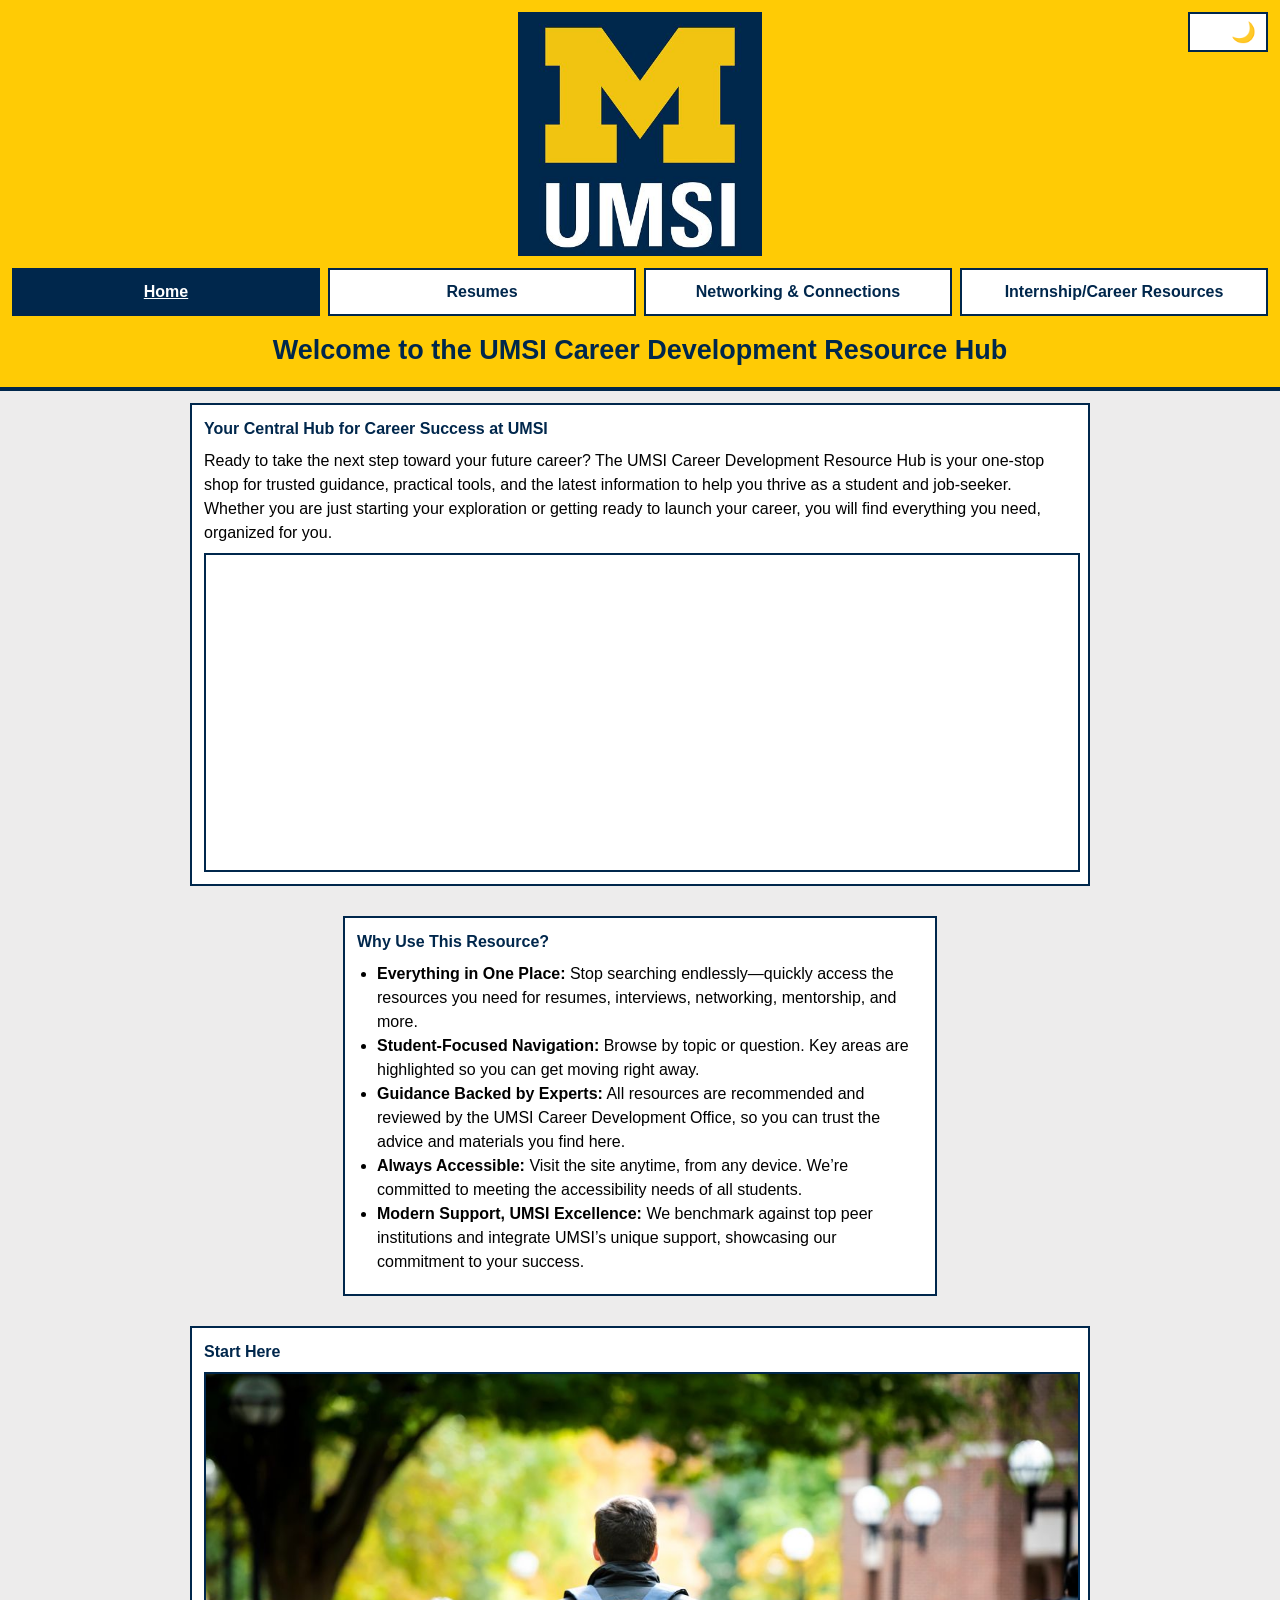
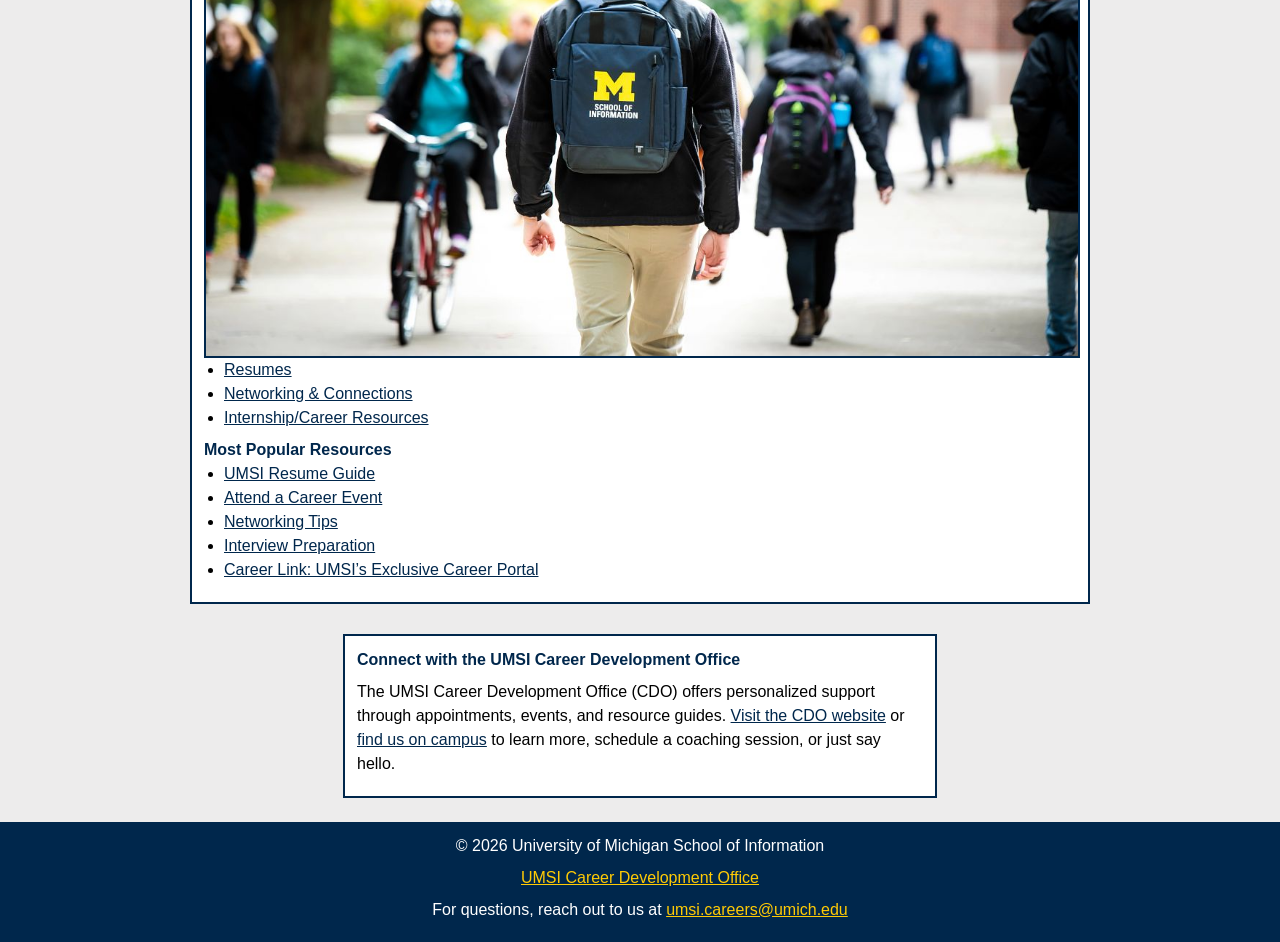
<file: index.html>
<!DOCTYPE html>
<html lang="en">
<head>
    <meta charset="UTF-8">
    <meta name="viewport" content="width=device-width, initial-scale=1.0">
    <link rel="stylesheet" href="css/html5reset.css">
    <link rel="stylesheet" href="css/style.css">
    <title>MSI Career Development Resource Hub</title>
</head>
<body>
<div class="skip"><a href="#main">Skip to Main Content</a></div>

<header>
    <img src="images/UMSI_signature_vertical_informal_solidblue.jpg" alt="UMSI Logo">
    <nav>
        <ul>
            <li><a href="index.html" class="active">Home</a></li>
            <li><a href="resume.html">Resumes</a></li>
            <li><a href="networkingconnections.html">Networking & Connections</a></li>
            <li><a href="internshipsearch.html">Internship/Career Resources</a></li>
        </ul>
    </nav>
    <button id="theme-toggle" aria-label="Toggle light and dark mode" type="button">
        <span class="icon sun">🌞</span>
        <span class="icon moon">🌙</span>
    </button>
    <h1>Welcome to the UMSI Career Development Resource Hub</h1>

</header>
<main id="main" class="container">
<section>
  <h2>Your Central Hub for Career Success at UMSI</h2>
  <p>
    Ready to take the next step toward your future career? The UMSI Career Development Resource Hub is your one-stop shop for trusted guidance, practical tools, and the latest information to help you thrive as a student and job-seeker. Whether you are just starting your exploration or getting ready to launch your career, you will find everything you need, organized for you.
  </p>
  <iframe width="560" height="315" src="https://www.youtube.com/embed/GSjGeDYJ5Nk" title="YouTube video player" frameborder="0" allow="accelerometer; autoplay; clipboard-write; encrypted-media; gyroscope; picture-in-picture; web-share" referrerpolicy="strict-origin-when-cross-origin" allowfullscreen></iframe>
</section>

<section>
  <h2>Why Use This Resource?</h2>


  <ul>
    <li><strong>Everything in One Place:</strong> Stop searching endlessly—quickly access the resources you need for resumes, interviews, networking, mentorship, and more.</li>
    <li><strong>Student-Focused Navigation:</strong> Browse by topic or question. Key areas are highlighted so you can get moving right away.</li>
    <li><strong>Guidance Backed by Experts:</strong> All resources are recommended and reviewed by the UMSI Career Development Office, so you can trust the advice and materials you find here.</li>
    <li><strong>Always Accessible:</strong> Visit the site anytime, from any device. We’re committed to meeting the accessibility needs of all students.</li>
    <li><strong>Modern Support, UMSI Excellence:</strong> We benchmark against top peer institutions and integrate UMSI’s unique support, showcasing our commitment to your success.</li>
  </ul>
</section>
    <section>
  <h2>Start Here</h2>
  <div>
    <img src="images/UMSI_CampusFall_UMSIBackpack_02.jpg" alt="A student wears a UMSI backpack in fall on the drag.">
    <ul>
        <li><a href="resume.html">Resumes</a></li>
        <li><a href="networkingconnections.html">Networking & Connections</a></li>
        <li><a href="internshipsearch.html">Internship/Career Resources</a></li>
    </ul>

  </div>
  <div>
    <h3>Most Popular Resources</h3>
    <ul>
      <li><a href="https://docs.google.com/document/d/1_1GfDJyVGIgE82MZjVhuWT_aB_2Hcj1NN62FUCXoR_o/edit?tab=t.0" target="_blank">UMSI Resume Guide</a></li>
      <li><a href="https://umich.instructure.com/courses/137916/pages/attend-an-event" target="_blank">Attend a Career Event</a></li>
      <li><a href="https://docs.google.com/document/d/18HMt79BU8ovGf9z7_P7No5tuwUS6qHNW5u0sgrepLtE/edit?tab=t.0" target="_blank">Networking Tips</a></li>
      <li><a href="https://docs.google.com/presentation/d/15n-XqsFEntdbkZz89K-ohf7Or1NnCt5CQNDG-6fh2a0/edit?usp=sharing"target="_blank">Interview Preparation</a></li>
      <li><a href="https://si-umich.12twenty.com/Login" target="_blank">Career Link: UMSI’s Exclusive Career Portal</a></li>
    </ul>
  </div>
</section>
<section>
  <h2>Connect with the UMSI Career Development Office</h2>
  <p>
    The UMSI Career Development Office (CDO) offers personalized support through appointments, events, and resource guides. <a href="https://umich.instructure.com/courses/137916" target="_blank">Visit the CDO website</a> or <a href="https://www.si.umich.edu/about-umsi/getting-umsi" target="_blank">find us on campus</a> to learn more, schedule a coaching session, or just say hello.
  </p>
</section>
   
    <!-- Content taken & modified from UMGPT with the prompt, "Write me a webpage of intro content to help meet the following requirements - this is for the home page": and then pasted in the client objectives & project requirements"
    UMGPT. (2025). UMGPT ( GPT-4.1 August 25th version) [Large language model]. -->
</main>
<footer>
    <p>&copy; <span id="year"></span> University of Michigan School of Information</p>
    <p><a href="https://umich.instructure.com/courses/137916">UMSI Career Development Office</a></p>
    <p>For questions, reach out to us at <a href="mailto:umsi.careers@umich.edu">umsi.careers@umich.edu</a></p>
    </footer>
<script>
const themeButton = document.getElementById("theme-toggle");
document.getElementById("year").innerHTML = new Date().getFullYear();

if (localStorage.getItem("theme") === "dark") {
  document.body.classList.add("dark-mode");
}

if (themeButton) {
  themeButton.addEventListener("click", function () {
    document.body.classList.toggle("dark-mode");

    if (document.body.classList.contains("dark-mode")) {
      localStorage.setItem("theme", "dark");
    } else {
      localStorage.setItem("theme", "light");
    }
  });
}
    
</script>
</body>
</html>
</file>
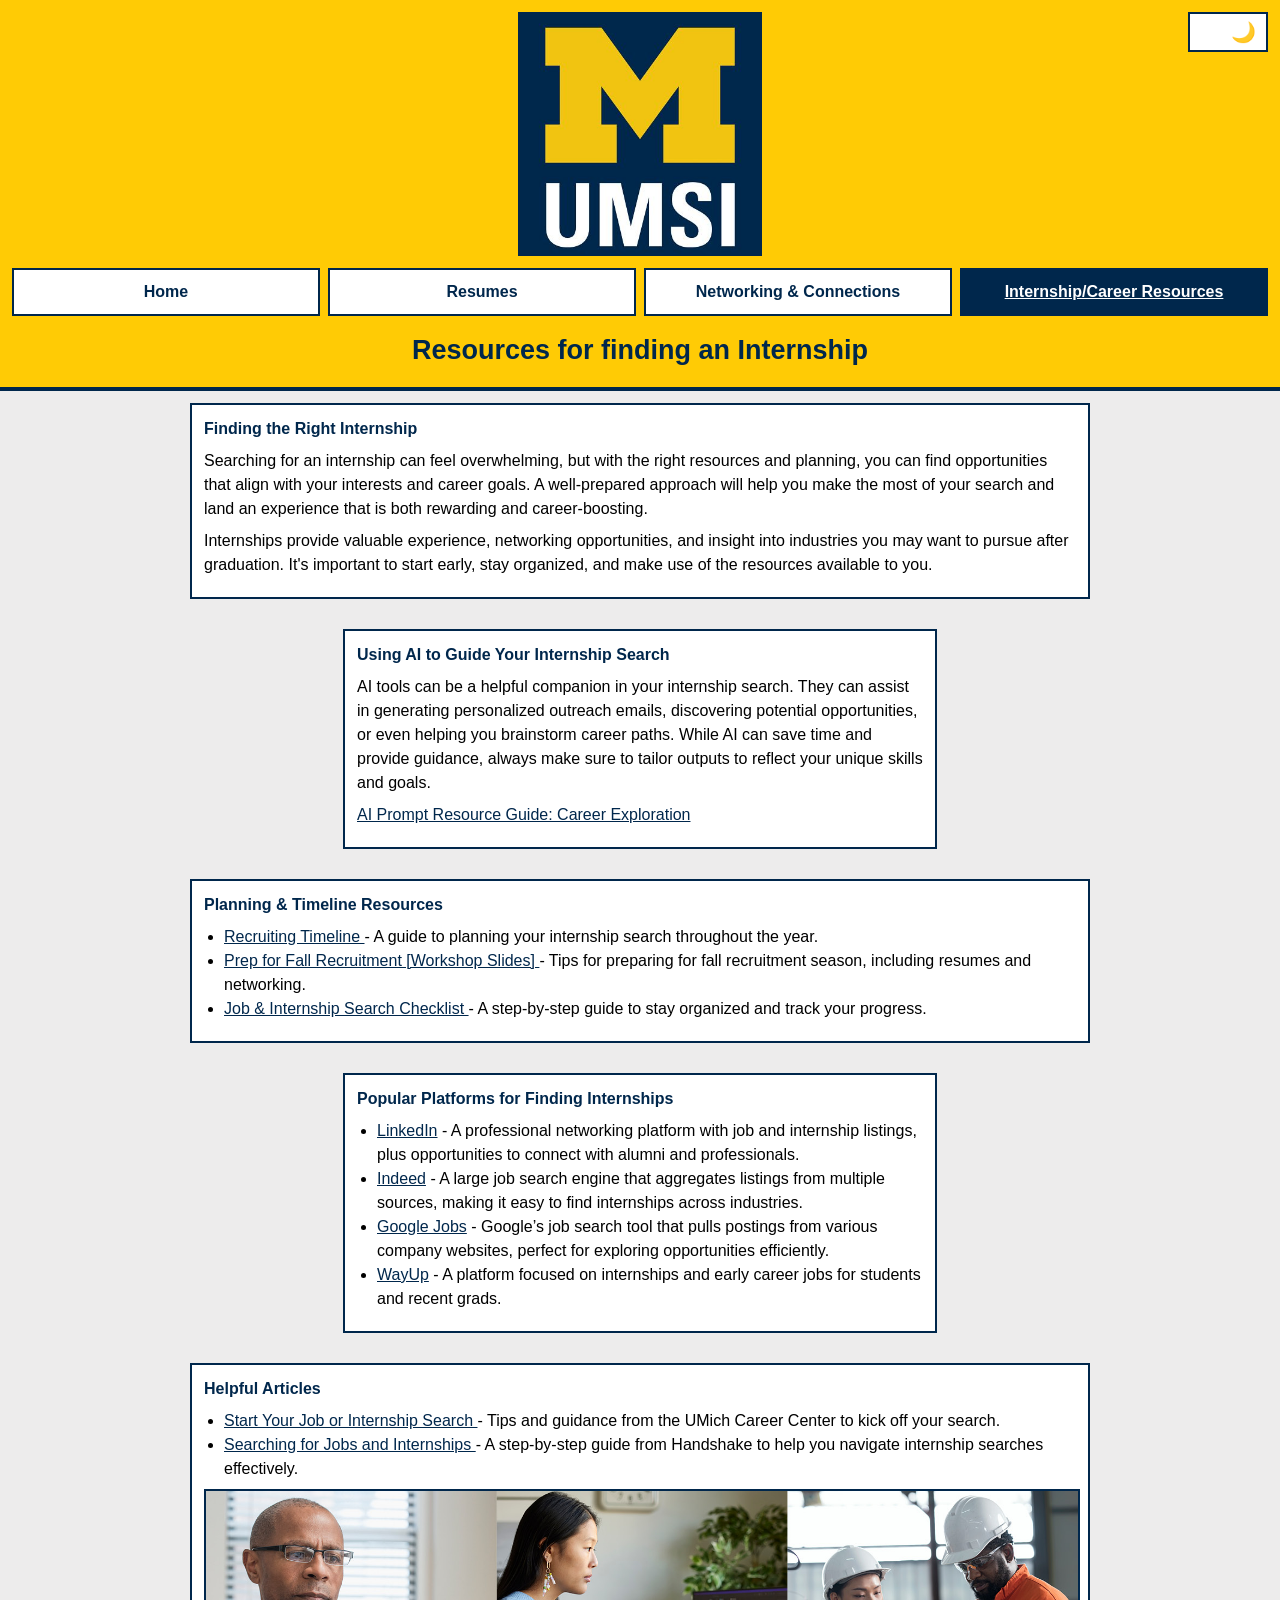
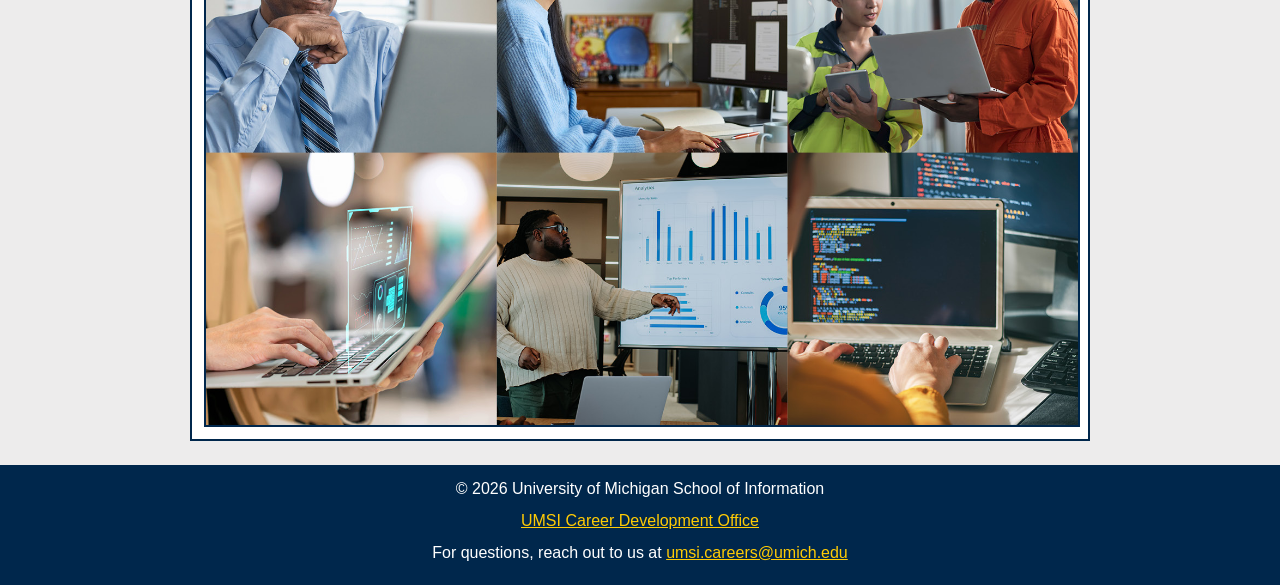
<file: internshipsearch.html>
<!DOCTYPE html>
<html lang="en">
<head>
<meta charset="UTF-8">
<meta name="viewport" content="width=device-width, initial-scale=1.0">
<link rel="stylesheet" href="css/html5reset.css">
<link rel="stylesheet" href="css/style.css">
    <title>Resources for finding an Internship</title>
</head>
<body>
<div class="skip"><a href="#main">Skip to Main Content</a></div>
        <header>
        <img src="images/UMSI_signature_vertical_informal_solidblue.jpg" alt="UMSI Logo">
        <nav>
            <ul>
                <li><a href = "index.html">Home</a></li>
                <li><a href = "resume.html">Resumes</a></li>
                <li><a href = "networkingconnections.html">Networking & Connections</a></li>
                <li><a href = "internshipsearch.html" class="active">Internship/Career Resources</a></li>
            </ul>
        </nav>
        <button id="theme-toggle" aria-label="Toggle light and dark mode" type="button">
            <span class="icon sun">🌞</span>
            <span class="icon moon">🌙</span>
        </button>
        <h1>Resources for finding an Internship</h1>
    </header>
    <main id="main" class="container">
        <section>
        <h2>Finding the Right Internship</h2>
        <p>
            Searching for an internship can feel overwhelming, but with the right resources and planning, you can find opportunities that align with your interests and career goals. A well-prepared approach will help you make the most of your search and land an experience that is both rewarding and career-boosting.
        </p>
        <p>
            Internships provide valuable experience, networking opportunities, and insight into industries you may want to pursue after graduation. It's important to start early, stay organized, and make use of the resources available to you.
        </p>
    </section>

    <section>
        <h2>Using AI to Guide Your Internship Search</h2>
        <p>
            AI tools can be a helpful companion in your internship search. They can assist in generating personalized outreach emails, discovering potential opportunities, or even helping you brainstorm career paths. While AI can save time and provide guidance, always make sure to tailor outputs to reflect your unique skills and goals.
        </p>
        <p>
            <a href="https://docs.google.com/document/d/1C-rxX5VcjVH7YjMdHil1VMo9ZdSOHmausOcX61dld-g/edit#heading=h.m3fsccjzqtbh" target="_blank">
                AI Prompt Resource Guide: Career Exploration
            </a>
        </p>
    </section>


    <section>
        <h2>Planning & Timeline Resources</h2>
        <ul>
            <li>
                <a href="https://docs.google.com/document/d/14Q3v3K5_SwgIAbkhCgyX9Vd3JPs9nR245ACvP3Csq5I/edit?usp=sharing" target="_blank">
                    Recruiting Timeline
                </a> - A guide to planning your internship search throughout the year.
            </li>
            <li>
                <a href="https://docs.google.com/presentation/d/1CAvzzGn6e7VyjItP8DqWiu44lOfs-KU5vz9ImupaPdY/edit?usp=sharing" target="_blank">
                    Prep for Fall Recruitment [Workshop Slides]
                </a> - Tips for preparing for fall recruitment season, including resumes and networking.
            </li>
            <li>
                <a href="https://docs.google.com/document/d/1fblfjC2Tki2MZOminwoIonvJYJ5tiBTKP8isaCzaIfY/edit?usp=sharing" target="_blank">
                    Job & Internship Search Checklist
                </a> - A step-by-step guide to stay organized and track your progress.
            </li>
        </ul>
    </section>

    <section>
        <h2>Popular Platforms for Finding Internships</h2>
        <ul>
            <li>
                <a href="https://www.linkedin.com/jobs/" target="_blank">LinkedIn</a> - A professional networking platform with job and internship listings, plus opportunities to connect with alumni and professionals.
            </li>
            <li>
                <a href="https://www.indeed.com/" target="_blank">Indeed</a> - A large job search engine that aggregates listings from multiple sources, making it easy to find internships across industries.
            </li>
            <li>
                <a href="https://jobs.google.com/" target="_blank">Google Jobs</a> - Google’s job search tool that pulls postings from various company websites, perfect for exploring opportunities efficiently.
            </li>
            <li>
                <a href="https://www.wayup.com/" target="_blank">WayUp</a> - A platform focused on internships and early career jobs for students and recent grads.
            </li>
        </ul>
    </section>

    <section>
        <h2>Helpful Articles</h2>
        <ul>
            <li>
                <a href="https://careercenter.umich.edu/content/start-your-job-or-internship-search" target="_blank">
                    Start Your Job or Internship Search
                </a> - Tips and guidance from the UMich Career Center to kick off your search.
            </li>
            <li>
                <a href="https://support.joinhandshake.com/hc/en-us/articles/218693408-Searching-for-Jobs-and-Internships" target="_blank">
                    Searching for Jobs and Internships
                </a> - A step-by-step guide from Handshake to help you navigate internship searches effectively.
            </li>
        </ul>
        <img src="images/peopleworking.jpg" alt="People in different jobs">
    </section>

    </main>

    <footer>
        <p>&copy; <span id="year"></span> University of Michigan School of Information</p>
        <p><a href="https://umich.instructure.com/courses/137916">UMSI Career Development Office</a></p>
        <p>For questions, reach out to us at <a href="mailto:umsi.careers@umich.edu">umsi.careers@umich.edu</a></p>
        </footer>
<script>
const themeButton = document.getElementById("theme-toggle");
document.getElementById("year").innerHTML = new Date().getFullYear();

if (localStorage.getItem("theme") === "dark") {
  document.body.classList.add("dark-mode");
}

if (themeButton) {
  themeButton.addEventListener("click", function () {
    document.body.classList.toggle("dark-mode");

    if (document.body.classList.contains("dark-mode")) {
      localStorage.setItem("theme", "dark");
    } else {
      localStorage.setItem("theme", "light");
    }
  });
}
</script>
</body>
</html>
</file>
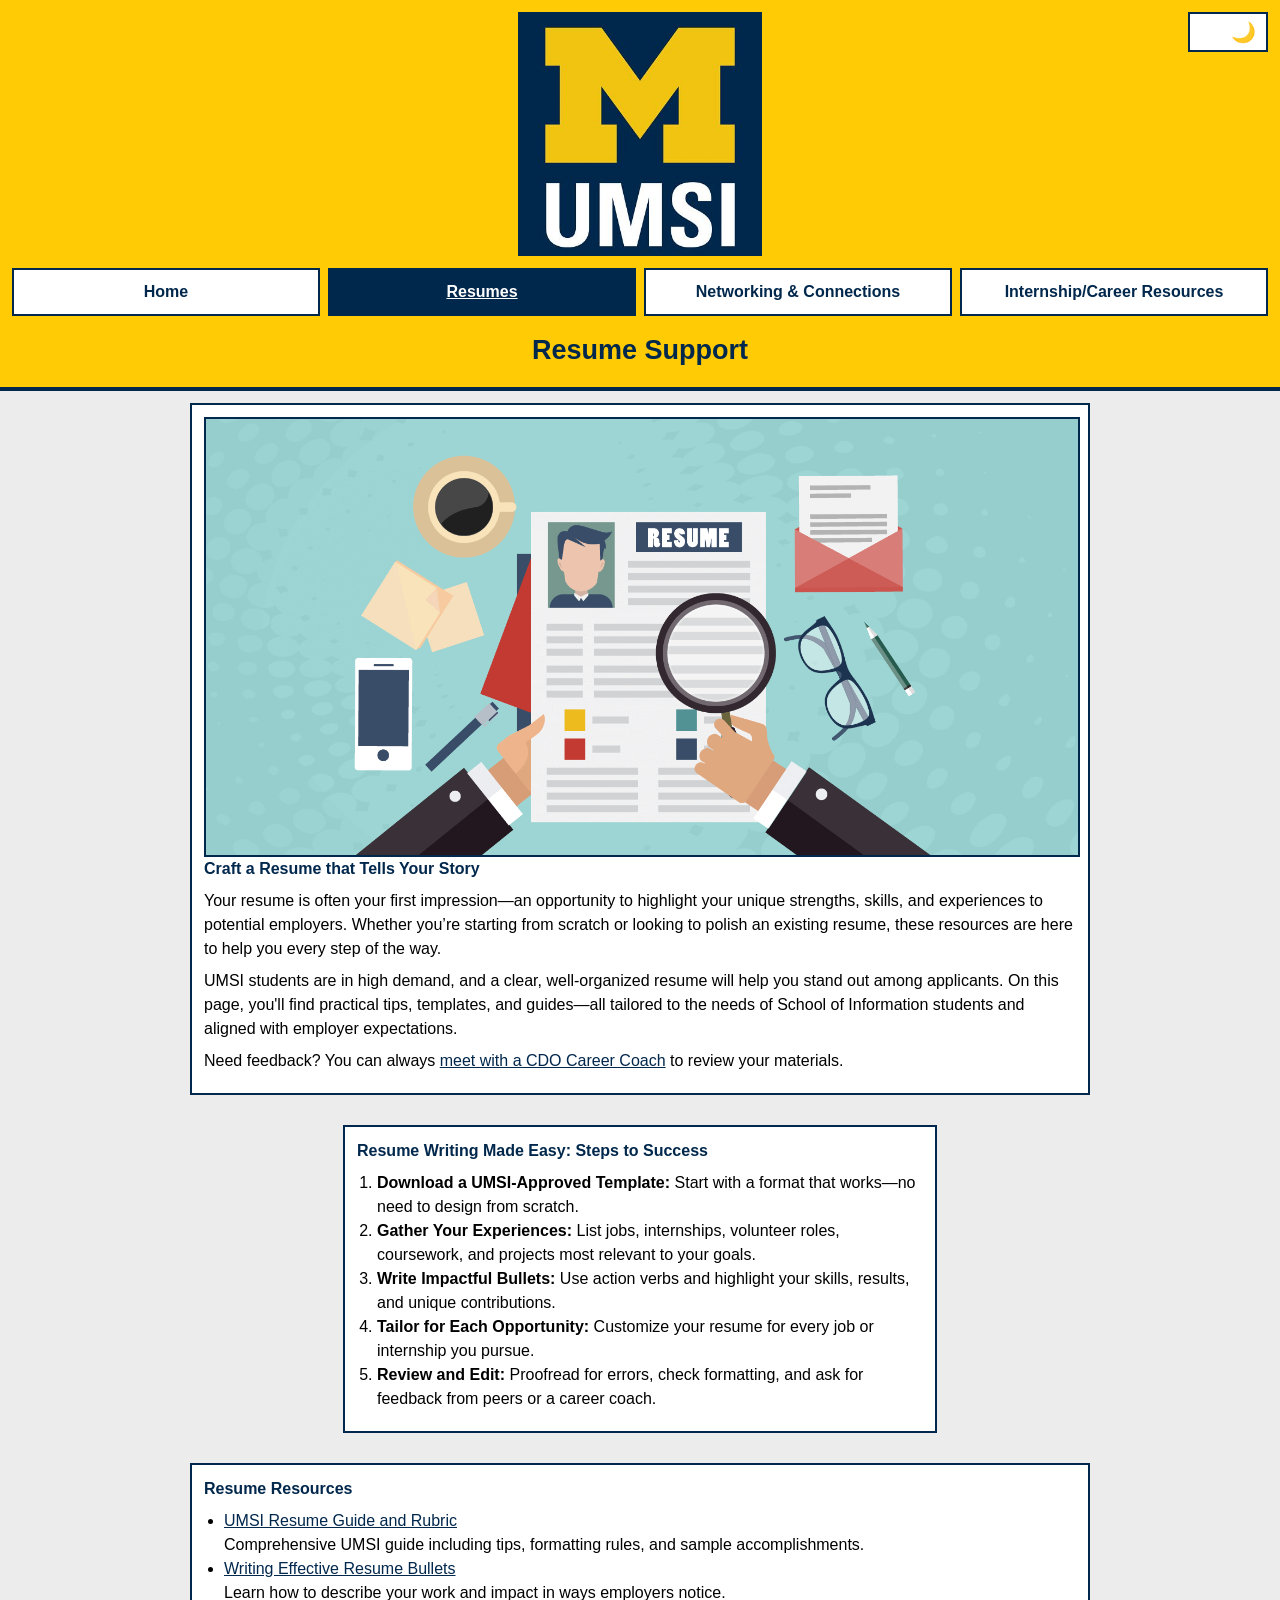
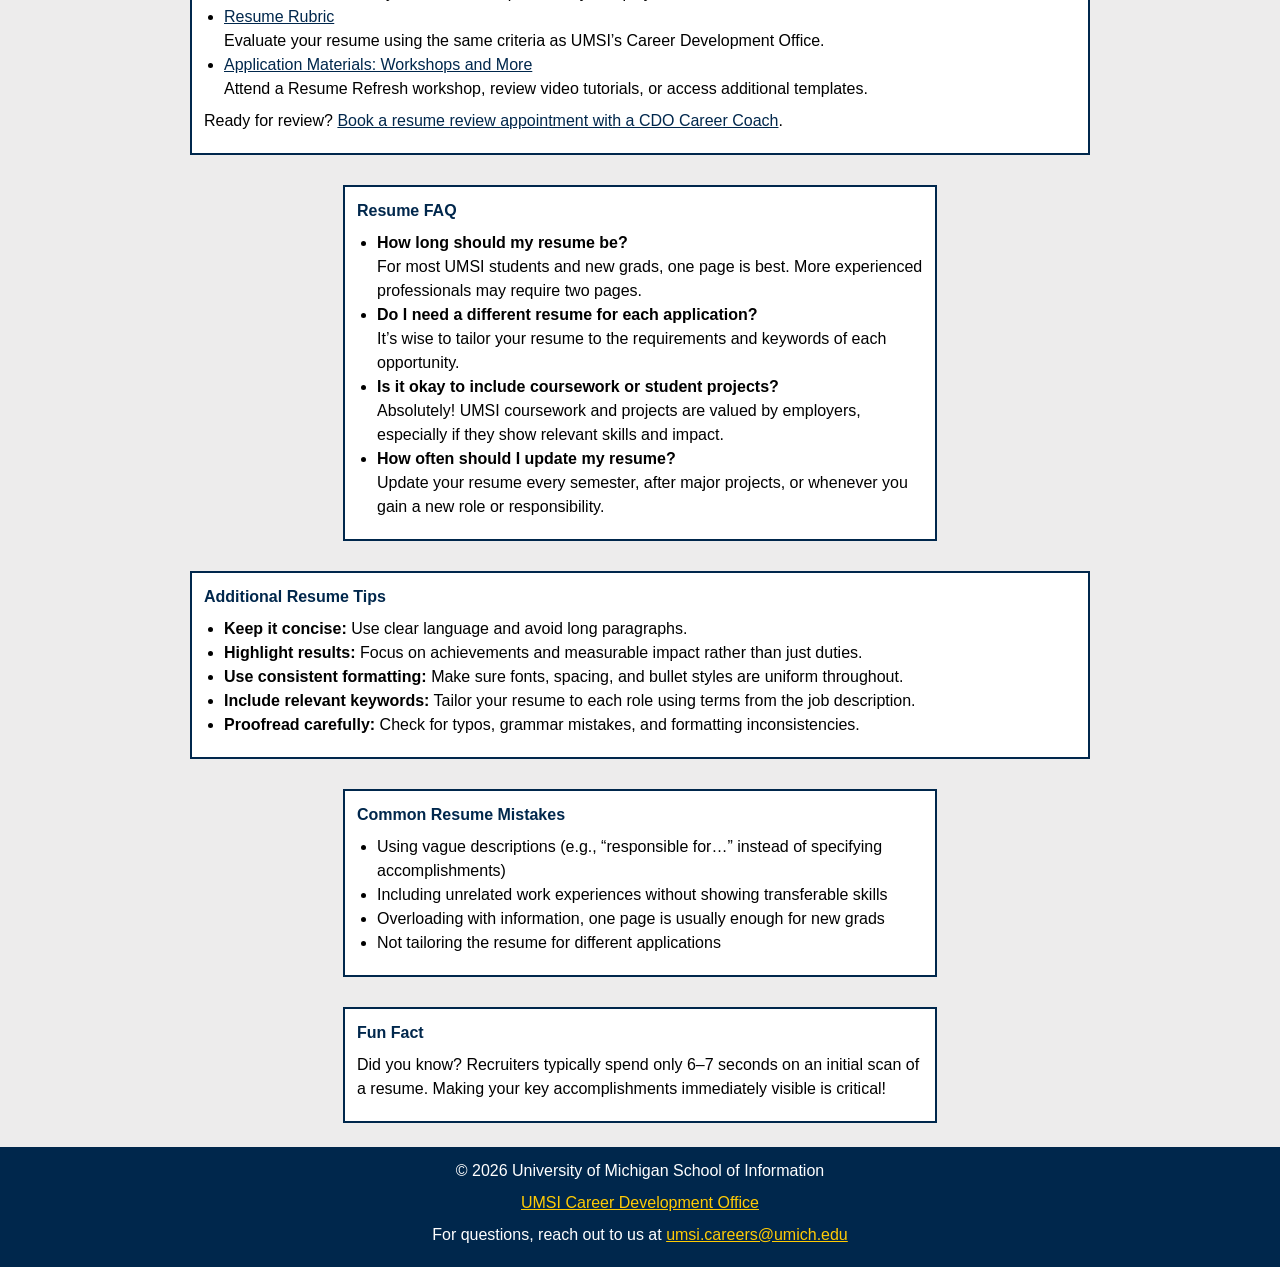
<file: resume.html>
<!DOCTYPE html>
<html lang="en">
<head>
<meta charset="UTF-8">
<meta name="viewport" content="width=device-width, initial-scale=1.0">
<link rel="stylesheet" href="css/html5reset.css">
<link rel="stylesheet" href="css/style.css">
    <title>Resumes</title>
</head>
<body>
<div class="skip"><a href="#main">Skip to Main Content</a></div>

    <header>
        <img src="images/UMSI_signature_vertical_informal_solidblue.jpg" alt="UMSI Logo">
        <nav>
            <ul>
                <li><a href = "index.html">Home</a></li>
                <li><a href = "resume.html" class="active">Resumes</a></li>
                <li><a href = "networkingconnections.html">Networking & Connections</a></li>
                <li><a href = "internshipsearch.html">Internship/Career Resources</a></li>
            </ul>
        </nav>
        <button id="theme-toggle" aria-label="Toggle light and dark mode" type="button">
            <span class="icon sun">🌞</span>
            <span class="icon moon">🌙</span>
        </button>
        <h1>Resume Support</h1>

    </header>
<main id="main" class="container">
  <section>
   <img src="images/Cartoon-employer-reviewing-a-resume.jpg" alt="Resume Review">
    <h2>Craft a Resume that Tells Your Story</h2>
    <p>
      Your resume is often your first impression—an opportunity to highlight your unique strengths, skills, and experiences to potential employers. Whether you’re starting from scratch or looking to polish an existing resume, these resources are here to help you every step of the way.
    </p>
    <p>
      UMSI students are in high demand, and a clear, well-organized resume will help you stand out among applicants. On this page, you'll find practical tips, templates, and guides—all tailored to the needs of School of Information students and aligned with employer expectations.
    </p>
    <p>
      Need feedback? You can always <a href="https://umich.instructure.com/courses/137916/pages/talk-to-a-career-coach" target="_blank">meet with a CDO Career Coach</a> to review your materials.
    </p>
  </section>
  
  <section>
    <h2>Resume Writing Made Easy: Steps to Success</h2>
    <ol>
      <li><strong>Download a UMSI-Approved Template:</strong> Start with a format that works—no need to design from scratch.</li>
      <li><strong>Gather Your Experiences:</strong> List jobs, internships, volunteer roles, coursework, and projects most relevant to your goals.</li>
      <li><strong>Write Impactful Bullets:</strong> Use action verbs and highlight your skills, results, and unique contributions.</li>
      <li><strong>Tailor for Each Opportunity:</strong> Customize your resume for every job or internship you pursue.</li>
      <li><strong>Review and Edit:</strong> Proofread for errors, check formatting, and ask for feedback from peers or a career coach.</li>
    </ol>
  </section>

  <section>
    <h2>Resume Resources</h2>
    <ul>
      <li>
        <a href="https://docs.google.com/document/d/1_1GfDJyVGIgE82MZjVhuWT_aB_2Hcj1NN62FUCXoR_o/edit?tab=t.0" target="_blank">
          UMSI Resume Guide and Rubric
        </a> <br>
        Comprehensive UMSI guide including tips, formatting rules, and sample accomplishments.
      </li>
      <li>
        <a href="https://docs.google.com/document/d/1-EVZYH_Fic4mfLVGOXyHTSeRwBWmmi2WHSgGDLGGPEs/edit?tab=t.0" target="_blank">
          Writing Effective Resume Bullets
        </a> <br>
        Learn how to describe your work and impact in ways employers notice.
      </li>
      <li>
        <a href="https://docs.google.com/document/d/1vJMfgw9nwpHN9Sy0L0RP0aNBbaDSsiLPc2vy-doac6s/edit?tab=t.0" target="_blank">
          Resume Rubric
        </a> <br>
        Evaluate your resume using the same criteria as UMSI’s Career Development Office.
      </li>
      <li>
        <a href="https://docs.google.com/document/d/1vJMfgw9nwpHN9Sy0L0RP0aNBbaDSsiLPc2vy-doac6s/edit?tab=t.0" target="_blank">
          Application Materials: Workshops and More
        </a> <br>
        Attend a Resume Refresh workshop, review video tutorials, or access additional templates.
      </li>
    </ul>
    <p>
      Ready for review? <a href="https://umich.instructure.com/courses/137916/pages/talk-to-a-career-coach" target="_blank">Book a resume review appointment with a CDO Career Coach</a>.
    </p>
  </section>

  <section>
    <h2>Resume FAQ</h2>
    <ul>
      <li>
        <strong>How long should my resume be?</strong><br>
        For most UMSI students and new grads, one page is best. More experienced professionals may require two pages.
      </li>
      <li>
        <strong>Do I need a different resume for each application?</strong><br>
        It’s wise to tailor your resume to the requirements and keywords of each opportunity.
      </li>
      <li>
        <strong>Is it okay to include coursework or student projects?</strong><br>
        Absolutely! UMSI coursework and projects are valued by employers, especially if they show relevant skills and impact.
      </li>
      <li>
        <strong>How often should I update my resume?</strong><br>
        Update your resume every semester, after major projects, or whenever you gain a new role or responsibility.
      </li>
    </ul>
  </section>
          <!-- Content taken & modified from UMGPT with the prompt, "for the same content write me some intro content and resources for a resume page" - this was after I had asked for content for the home page.
        UMGPT. (2025). UMGPT (GPT-4.1 August 25th version) [Large language model]. -->

  <section>
    <h2>Additional Resume Tips</h2>
    <ul>
        <li><strong>Keep it concise:</strong> Use clear language and avoid long paragraphs.</li>
        <li><strong>Highlight results:</strong> Focus on achievements and measurable impact rather than just duties.</li>
        <li><strong>Use consistent formatting:</strong> Make sure fonts, spacing, and bullet styles are uniform throughout.</li>
        <li><strong>Include relevant keywords:</strong> Tailor your resume to each role using terms from the job description.</li>
        <li><strong>Proofread carefully:</strong> Check for typos, grammar mistakes, and formatting inconsistencies.</li>
    </ul>
</section>

<section>
    <h2>Common Resume Mistakes</h2>
    <ul>
        <li>Using vague descriptions (e.g., “responsible for…” instead of specifying accomplishments)</li>
        <li>Including unrelated work experiences without showing transferable skills</li>
        <li>Overloading with information, one page is usually enough for new grads</li>
        <li>Not tailoring the resume for different applications</li>
    </ul>
</section>
<section>
    <h2>Fun Fact</h2>
    <p>Did you know? Recruiters typically spend only 6–7 seconds on an initial scan of a resume. Making your key accomplishments immediately visible is critical!</p>
</section>
</main>
<footer>
    <p>&copy; <span id="year"></span> University of Michigan School of Information</p>
    <p><a href="https://umich.instructure.com/courses/137916">UMSI Career Development Office</a></p>
    <p>For questions, reach out to us at <a href="mailto:umsi.careers@umich.edu">umsi.careers@umich.edu</a></p>
    </footer>
<script>
const themeButton = document.getElementById("theme-toggle");
document.getElementById("year").innerHTML = new Date().getFullYear();

if (localStorage.getItem("theme") === "dark") {
  document.body.classList.add("dark-mode");
}

if (themeButton) {
  themeButton.addEventListener("click", function () {
    document.body.classList.toggle("dark-mode");

    if (document.body.classList.contains("dark-mode")) {
      localStorage.setItem("theme", "dark");
    } else {
      localStorage.setItem("theme", "light");
    }
  });
}
</script>
</body>

</html>
</file>
<file: css/style.css>
body {
  margin: 0;
  font-family: Arial, Helvetica, sans-serif;
  background-color: #edecec;
  color: #000000;
  line-height: 1.5;
}

.skip a {
  position: absolute;
  top: -80px;
  left: 10px;
  background-color: #ffcb05;
  color: #000000;
  padding: 8px 10px;
  border: 2px solid #000000;
  text-decoration: none;
  z-index: 1000;
}

.skip a:focus {
  top: 10px;
}

*:focus {
  outline: 3px dashed #00274c;
  outline-offset: 2px;
}

header {
  background-color: #ffcb05;
  padding: 12px;
  border-bottom: 4px solid #00274c;
  position: relative;
}

header img {
  display: block;
  width: 50%;
  max-width: 240px;
  height: auto;
  margin: 0 auto 12px auto;
}

nav ul {
  list-style-type: none;
  margin: 0;
  padding: 0;
  display: grid;
  grid-template-columns: 1fr 1fr;
  gap: 8px;
}

nav a {
  display: block;
  text-align: center;
  padding: 10px;
  border: 2px solid #00274c;
  background-color: #ffffff;
  color: #00274c;
  text-decoration: none;
  font-weight: bold;
}

nav a:hover,
nav a:focus {
  background-color: #00274c;
  color: #ffffff;
  text-decoration: underline;
  border: 2px solid #00274c;
}

nav a.active {
  background-color: #00274c;
  color: #ffffff;
  text-decoration: underline;
  border: 2px solid #00274c;
  font-weight: bold;
}

#theme-toggle {
  position: absolute;
  top: 12px;
  right: 12px;
  padding: 6px 10px;
  border: 2px solid #00274c;
  background-color: #ffffff;
  color: #00274c;
  font-size: 20px;
}

#theme-toggle:hover,
#theme-toggle:focus {
  background-color: #ffffff;
  color: #00274c;
  outline: none;
  box-shadow: 0 0 0 2px #00274c;
}

#theme-toggle .sun,
#theme-toggle .moon {
  display: inline;
}

#theme-toggle .sun {
  opacity: 0;
}

#theme-toggle .moon {
  opacity: 1;
}

h1 {
  color: #00274c;
  text-align: center;
  margin: 14px 0 4px 0;
  font-size: 27px;
}

h2,
h3 {
  color: #00274c;
  margin-top: 0;
}

section {
  margin-bottom: 12px;
}

h2 {
  margin-bottom: 8px;
}

p,
ul,
ol {
  margin-bottom: 8px;
}

main {
  padding: 12px;
  max-width: 900px;
  margin: 0 auto;
}

.container {
  display: grid;
  grid-template-columns: repeat(5, 1fr);
  gap: 12px;
}

.container > section {
  grid-column: 2 / 5;
  background-color: #ffffff;
  border: 2px solid #00274c;
  padding: 12px;
}

img {
  width: 100%;
  height: auto;
  display: block;
  border: 2px solid #00274c;
}

iframe {
  width: 100%;
  display: block;
  border: 2px solid #00274c;
}

ul,
ol {
  padding-left: 20px;
}

a {
  color: #00274c;
}

footer {
  background-color: #00274c;
  color: #ffffff;
  padding: 12px;
  text-align: center;
}

footer a {
  color: #ffcb05;
}

.dark-mode {
  background-color: #000000;
  color: #ffffff;
}

.dark-mode header {
  background-color: #00274c;
}

.dark-mode h1,
.dark-mode h2,
.dark-mode h3,
.dark-mode a {
  color: #ffcb05;
}

.dark-mode .skip a {
  background-color: #ffcb05;
  color: #000000;
}

.dark-mode .container > section {
  background-color: #1c1c1c;
  color: #ffffff;
  border: 2px solid #ffcb05;
}

.dark-mode nav a {
  background-color: #000000;
  color: #ffffff;
  border: 2px solid #ffffff;
}

.dark-mode nav a:hover,
.dark-mode nav a:focus,
.dark-mode nav a.active {
  background-color: #ffcb05;
  color: #000000;
  border: 2px solid #ffcb05;
}

.dark-mode #theme-toggle {
  background-color: #000000;
  color: #ffffff;
  border: 2px solid #ffffff;
}

.dark-mode #theme-toggle .sun {
  opacity: 1;
}

.dark-mode #theme-toggle .moon {
  opacity: 0;
}

.error-page {
  padding: 80px 12px 120px 12px;
}

.error-page section {
  background-color: transparent;
  border: none;
  text-align: center;
}

.error-page h2 {
  font-size: 35px;
  font-weight: bold;
  margin-bottom: 12px;
}

@media screen and (min-width: 768px) {
  nav ul {
    grid-template-columns: repeat(4, 1fr);
  }

  .container {
    grid-template-columns: repeat(6, 1fr);
    gap: 18px;
  }

  .container > section {
    grid-column: 2 / 6;
  }

  .container > section:first-child,
  .container > section:nth-child(3),
  .container > section:nth-child(5) {
    grid-column: 1 / -1;
  }

}
</file>
